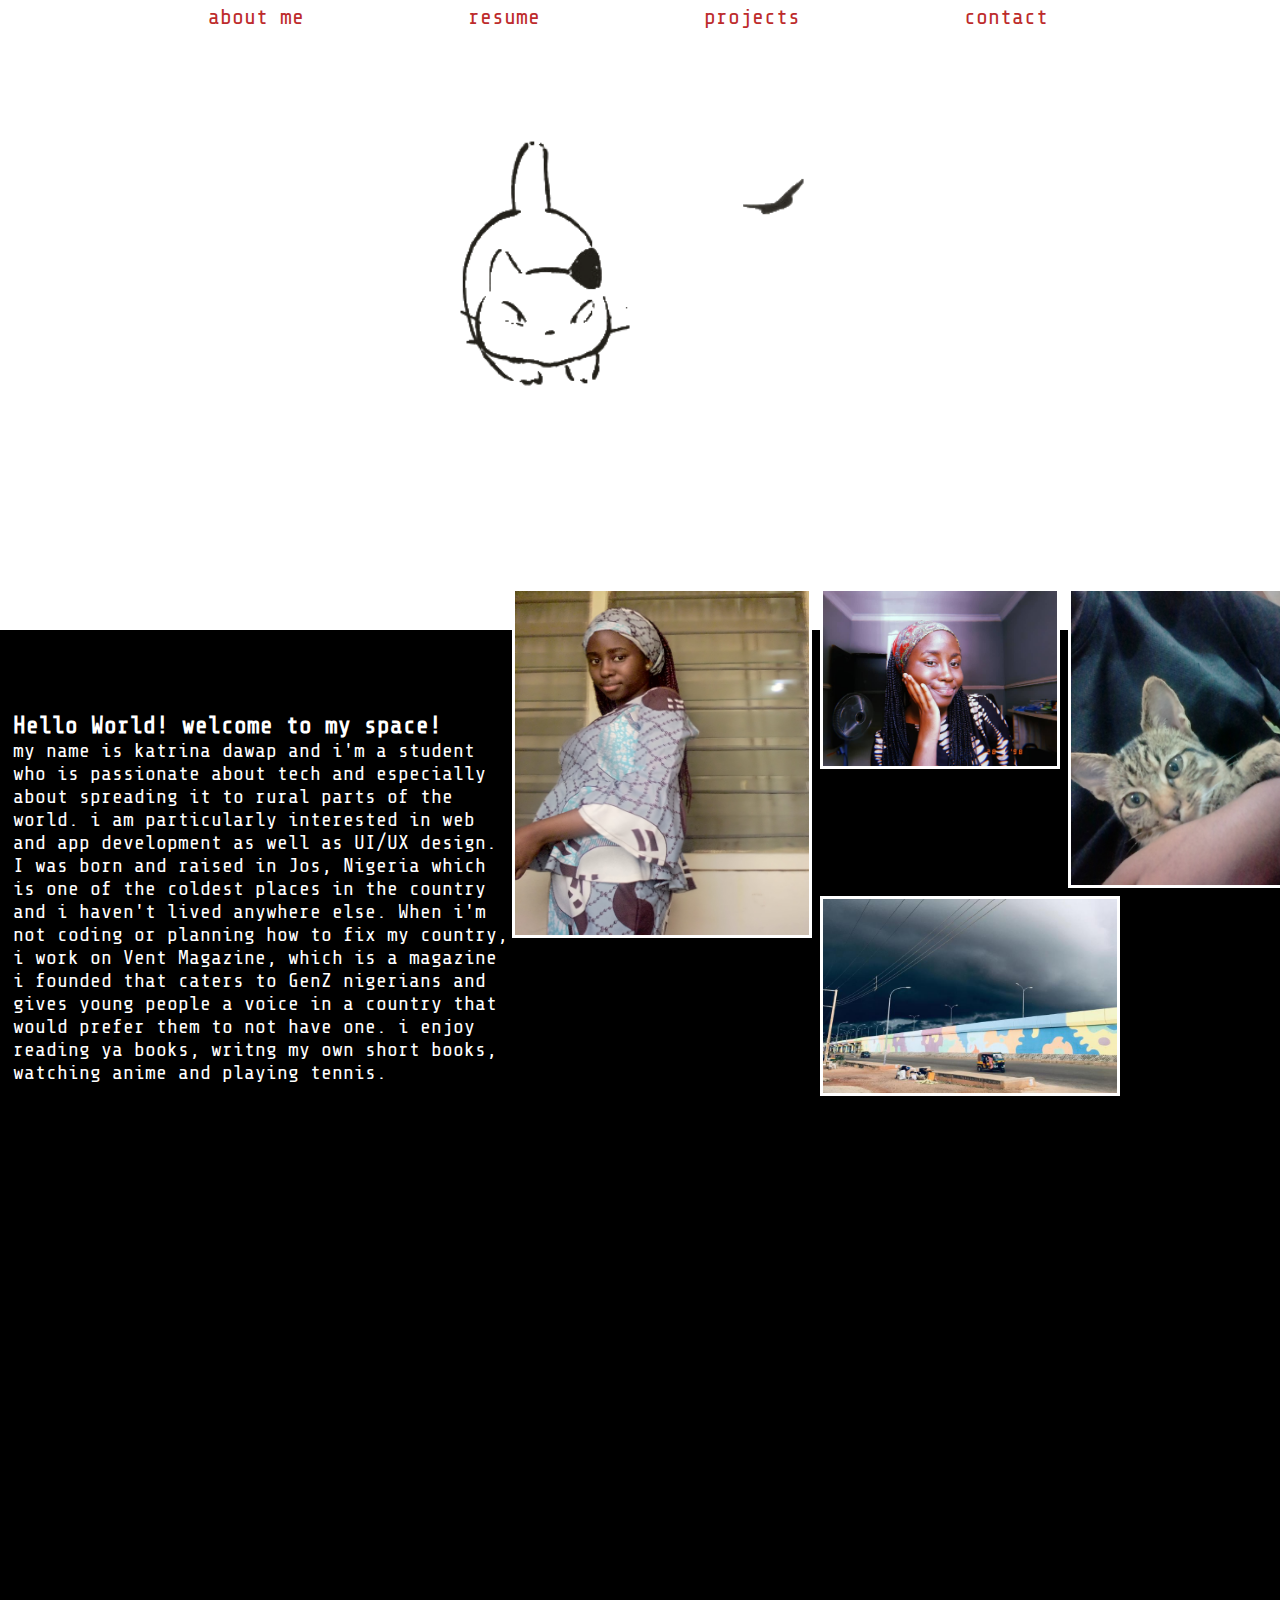
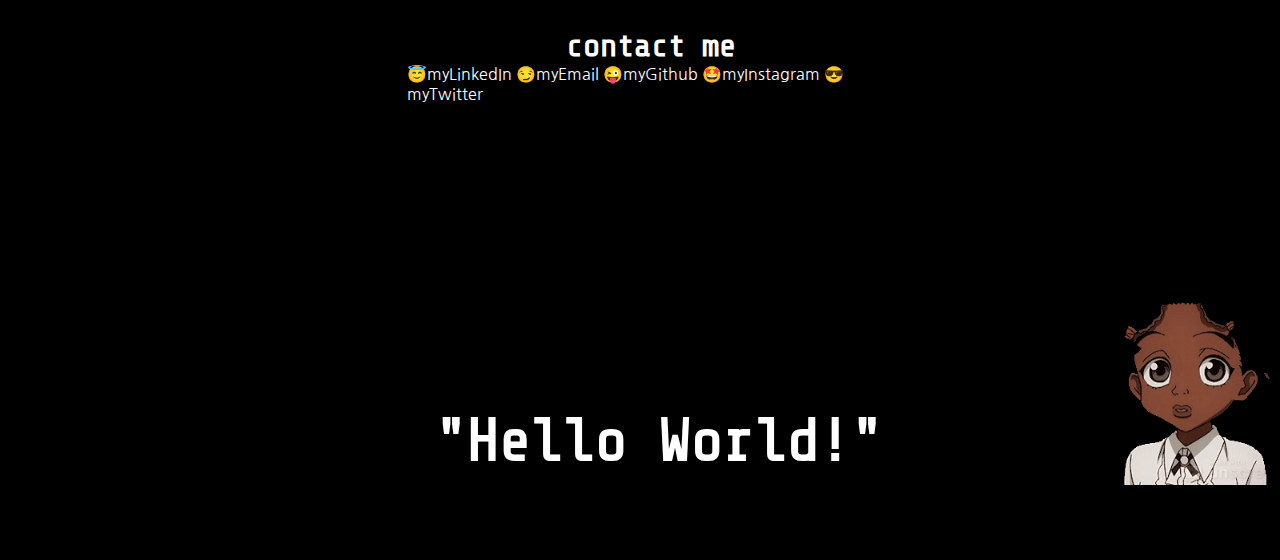
<file: index.html>
<!DOCTYPE html>
<html>
    <head>
        <meta charset="UTF-8">
            <meta name="viewport" content="width=device-width, initial-scale=1.0, maximum-scale=1">
            <title>Katrina Dawap</title>
        <link rel="stylesheet" href="style.css">
            </head>
            <body>
                <div class="main">
                    <nav>
                        <ul>
                            <li><a href="#about-me">about me</a></li>
                            <li><a href="cv.html">resume</a></li>
                            <li><a href="projects.html">projects</a></li>
                            <li><a href="#contact">contact</a></li>
                        </ul>
                    </nav>
                    <div class="gif">
                    <img src="totoro.gif" /></div>
                    <div class="container" id="about-me">
                        <h1>about me</h1>
                    <div class="container2">
                        <text>
                            <h3>Hello World! welcome to my space!</h3> my name is katrina dawap and i'm a student who is passionate about tech and especially 
                            about spreading it to rural parts of the world. i am particularly interested in web and app development as well as UI/UX design.
                            <p>I was born and raised in Jos, Nigeria which is one of the coldest places in the country and i haven't lived anywhere else.
                            When i'm not coding or planning how to fix my country, i work on Vent Magazine, which is a magazine i founded that caters to 
                            GenZ nigerians and gives young people a voice in a country that would prefer them to not have one.
                            i enjoy reading ya books, writng my own short books, watching anime and playing tennis.</p>
                            </text>
                    </div>
                <div class="container3">
                <div class="pic1"><img src="katy.jpg" style="float: left; width: 300px; height: 350px; margin-right: 1%; margin-bottom: 0.5em;"></div>
                        <div class="pic2"><img src="kat.jpg" style="float: left; width: 30%; margin-right: 1%; margin-bottom: 0.5em;"></div>
                        <div class="pic3"><img src="cat.jpg" style="float: left; width: 30opx; height: 300px; margin-right: 1%; margin-bottom: 0.5em;"></div>
                        <div class="pic4"><img src="jos.jpg" style="float: left; width: 300px; height: 200px; margin-right: 1%; margin-bottom: 0.5em;"></div>
                </div>
                <div class="container4" id="contact">
                    <h1>contact me</h1>
                    <ul>
                        <li><a href="https://www.linkedin.com/in/katrina-dawap-485535200/" target="_blank">&#128519myLinkedIn</a></li>
                        <li><a href="mailto:kattydee3@gmail.com" target="_blank">&#128527myEmail</a></li>
                        <li><a href="https://github.com/kattyd" target="_blank">&#128540myGithub</a></li>
                        <li><a href="https://www.instagram.com/katrinadawap/" target="_blank">&#129321myInstagram</a></li>
                        <li><a href="https://twitter.com/diretnan" target="_blank">&#128526myTwitter</a></li>
                    </ul>
                </div>
                <div class="hello">
                    <h1>"Hello World!"</h1>
                </div>
                <div class="gif1">
                    <img src="canary.gif" />
                </div>
                    </div>
                    </div>
            </body>
</html>
</file>
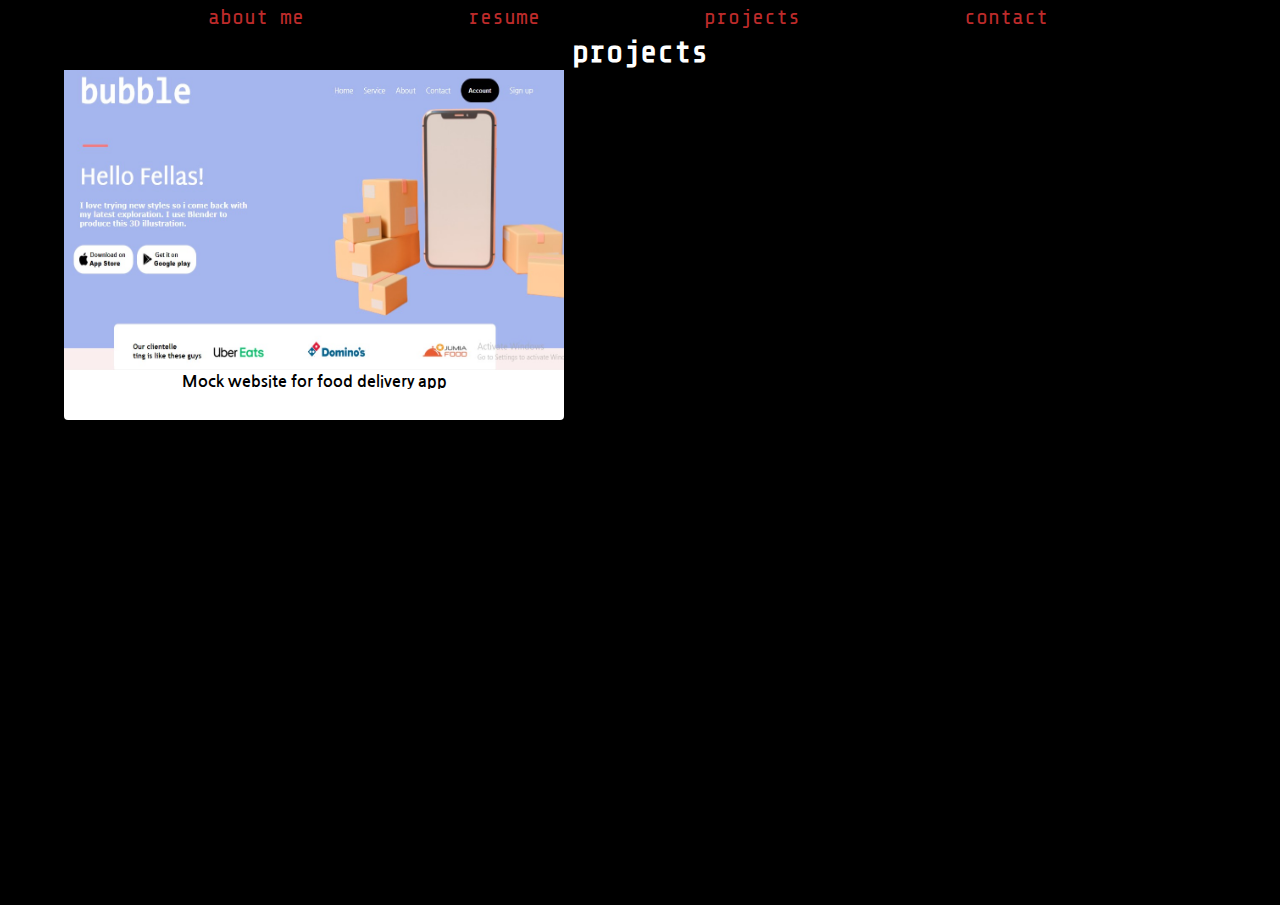
<file: projects.html>
<!DOCTYPE html>
<html>
    <head>
        <meta charset="UTF-8">
            <meta name="viewport" content="width=device-width, initial-scale=1.0, maximum-scale=1">
            <title>Katrina Dawap</title>
        <link rel="stylesheet" href="work.css">
            </head>
            <body>
                <div class="main">
                    <nav>
                        <ul>
                            <li><a href="index.html#about-me">about me</a></li>
                            <li><a href="cv.html">resume</a></li>
                            <li><a href="projects.html">projects</a></li>
                            <li><a href="#contact">contact</a></li>
                        </ul>
                    </nav>
                    <h1>projects</h1>
                    <div class="card">
                        <a href="https://kattyd.github.io/bubble.github.io/" target="_blank"><img src="bubble.jpg" />
                        <p>Mock website for food delivery app</p></a>
                    </div>
                    </div>
                    </body>
</html>
</file>
<file: style.css>
@import url('https://fonts.googleapis.com/css2?family=Martel+Sans:wght@400;600&family=Nixie+One&display=swap');
@import url('https://fonts.googleapis.com/css2?family=Nanum+Gothic&display=swap');
@import url('https://fonts.googleapis.com/css2?family=Share+Tech+Mono&display=swap');
*{
    margin: 0;
    padding: 0;
    box-sizing: border-box;
}
html{
    scroll-behavior: smooth;
}
body{
    width: 100%;
    height: 100vh;
    background-color: white;
}
nav{
    display: flex;
    align-items: center;
    width: 80%;
    position: sticky;
    margin: 5px auto;
}
nav ul li{
    list-style: none;
    display: inline;
    margin: 0 80px;
}
nav ul li a{
    text-decoration: none;
    color: rgb(189, 43, 43);
    font-size: 22px;
    font-family:'Share Tech Mono', monospace;
}
nav ul li a:hover{
    background-color: rgb(221, 209, 209);
}
.container{
    width: 100%;
    position: absolute;
    top: 70%;
    height: 170vh;
    background-color: rgb(0, 0, 0);
}
.container h1{
    color: white;
    font-family:'Share Tech Mono', monospace;
    text-align: center;
}
.gif img{
    position: absolute;
    left: 19%;
    height: 400px;
    max-width: 100%;
}
text{
    font-family: 'Share Tech Mono', monospace;
    color: white;
    font-size: 20px;
}
.container2{
    height: 350px;
    background-color: transparent;
    width: 500px;
    position: relative;
    top: 3%;
    left: 1%;
}
.container3{
    width: 800px;
    position: relative;
    left: 30%;
    bottom: 28%;
    left: 40%;
}
.pic1 img{
    border: solid white;
    max-width: 100%;
}
.pic2 img{
    border: solid white;
    max-width: 100%;
}
.pic3 img{
    border: solid white;
    max-width: 100%;
}
.pic4 img{
    border: solid white;
    max-width: 100%;
}
.container4{
    position: relative;
    top: 40%;
    right: 30%;
}
.container4 ul li{
    list-style: none;
    display: inline;
}
.container4 ul li a{
    text-decoration: none;
    font-family: 'Nanum Gothic', sans-serif;
    font-size: medium;
    color: white;
}
.container4 h1{
    color: white;
    font-family:'Share Tech Mono', monospace;
    text-align: center;
}
.hello h1{
    font-family: 'Share Tech Mono', monospace;
    color: white;
    position: absolute;
    top: 90%;
    left: 34%;
    font-size: 60px;

}
.hello h1:hover{
    color: rgb(189, 43, 43);
}
.gif1 img{
    position: absolute;
    width: 200px;
    height: 200px;
    top: 82%;
    left: 85%;
    max-width: 100%;
}
.container4 ul li a:hover{
    color: rgb(189, 43, 43);
}
</file>
<file: work.css>
@import url('https://fonts.googleapis.com/css2?family=Martel+Sans:wght@400;600&family=Nixie+One&display=swap');
@import url('https://fonts.googleapis.com/css2?family=Nanum+Gothic&display=swap');
@import url('https://fonts.googleapis.com/css2?family=Share+Tech+Mono&display=swap');
*{
    margin: 0;
    padding: 0;
    box-sizing: border-box;
}
html{
    scroll-behavior: smooth;
}
body{
    width: 100%;
    height: 100vh;
    background-color: black;
}
nav{
    display: flex;
    align-items: center;
    width: 80%;
    position: sticky;
    margin: 5px auto;
}
nav ul li{
    list-style: none;
    display: inline;
    margin: 0 80px;
}
nav ul li a{
    text-decoration: none;
    color: rgb(189, 43, 43);
    font-size: 22px;
    font-family:'Share Tech Mono', monospace;;
}
nav ul li a:hover{
    background-color: rgb(221, 209, 209); 
}
h1{
    color: white;
    text-align: center;
    font-family: 'Share Tech Mono', monospace;
}
.card{
    background-color: white;
    width: 500px;
    height: 350px;
    position: relative;
    left: 5%;
    border-radius: 4px;
}
.card img{
    height: 300px;
    width: 500px;
}
.card p{
    color: black;
    text-align: center;
    font-family: 'Nanum Gothic', sans-serif;
    font-weight: bold;
}
.card a{
    text-decoration: none;
}
</file>
